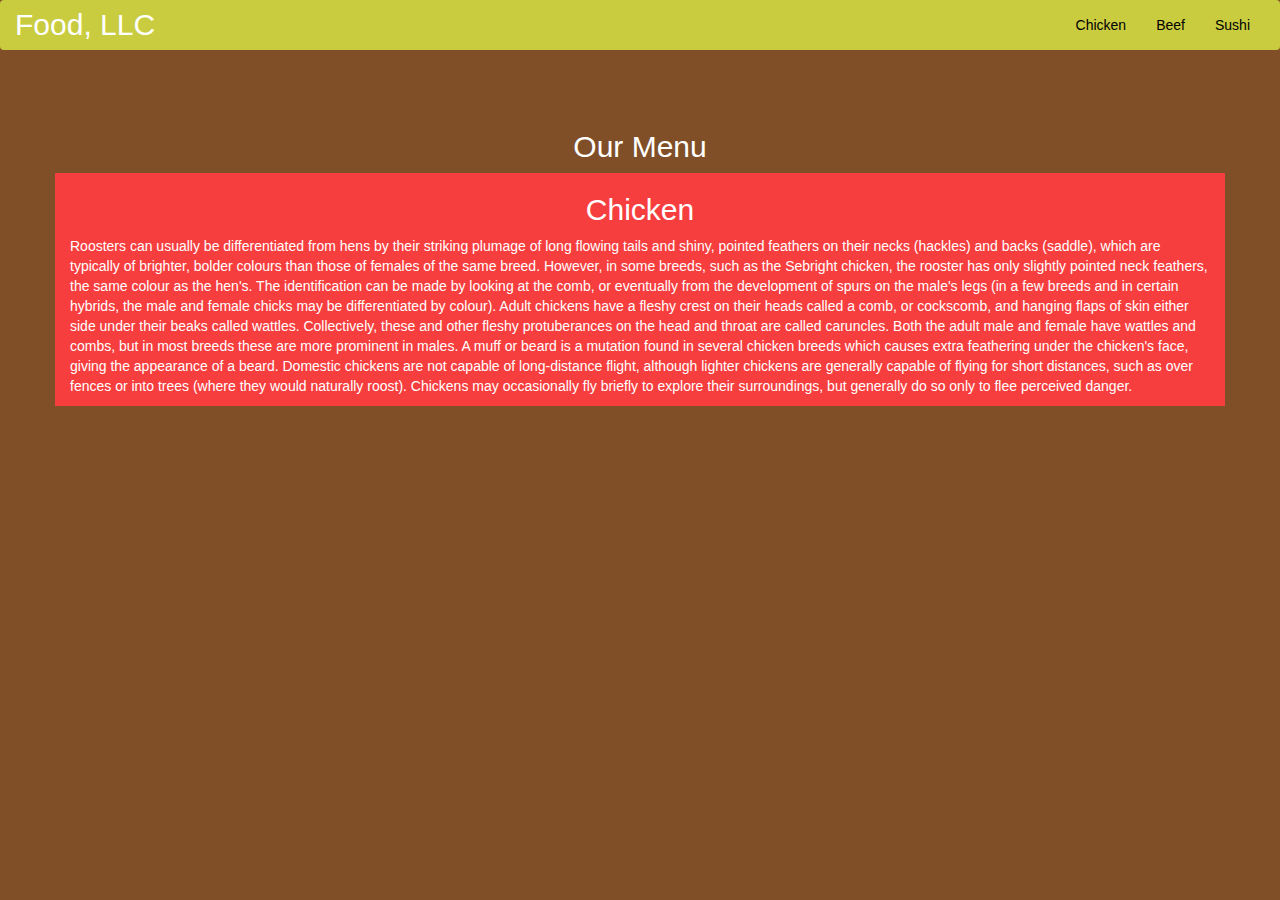
<file: assignment 3/index.html>
<!DOCTYPE html>
<html lang="en">
<head>
  <title>Bootstrap Example</title>
  <meta charset="utf-8">
  <meta name="viewport" content="width=device-width, initial-scale=1">
  <link rel="stylesheet" href="https://maxcdn.bootstrapcdn.com/bootstrap/3.4.1/css/bootstrap.min.css">
  <link rel="stylesheet" type="text/css" href="style.css">
  <script src="https://ajax.googleapis.com/ajax/libs/jquery/3.5.1/jquery.min.js"></script>
  <script src="https://maxcdn.bootstrapcdn.com/bootstrap/3.4.1/js/bootstrap.min.js"></script>
</head>
<body>

<nav class="navbar navbar-inverse">
  <div class="container-fluid">
    <div class="navbar-header">
      <button type="button" class="navbar-toggle" data-toggle="collapse" data-target="#myNavbar">
        <span class="icon-bar"></span>
        <span class="icon-bar"></span>
        <span class="icon-bar"></span>                        
      </button>
      <a class="navbar-brand" href="#" >Food, LLC</a>
    </div>
    <div class="collapse navbar-collapse" id="myNavbar">
    
      <ul class="nav navbar-nav navbar-right" >
        <li >
        <a href="#" > Chicken</a>
        </li>
        <li>
        <a href="#" > Beef</a>
        </li>
        <li>
        <a href="#"> Sushi</a>
        </li>
      </ul>
    </div>
  </div>
</nav>
<br>
<br>  
<h1><p class="text-center">Our Menu</p></h1>


<div id="main-content" class="container">
  <div id="home-tiles" class="row">
      <div class="col-md-12 col-sm-12 col-xs-12">
            
            <p id="Chicken">
          <h2>Chicken</h2>
          Roosters can usually be differentiated from hens by their striking plumage of long flowing tails and shiny, pointed feathers on their necks (hackles) and backs (saddle), which are typically of brighter, bolder colours than those of females of the same breed. However, in some breeds, such as the Sebright chicken, the rooster has only slightly pointed neck feathers, the same colour as the hen's. The identification can be made by looking at the comb, or eventually from the development of spurs on the male's legs (in a few breeds and in certain hybrids, the male and female chicks may be differentiated by colour). Adult chickens have a fleshy crest on their heads called a comb, or cockscomb, and hanging flaps of skin either side under their beaks called wattles. Collectively, these and other fleshy protuberances on the head and throat are called caruncles. Both the adult male and female have wattles and combs, but in most breeds these are more prominent in males. A muff or beard is a mutation found in several chicken breeds which causes extra feathering under the chicken's face, giving the appearance of a beard. Domestic chickens are not capable of long-distance flight, although lighter chickens are generally capable of flying for short distances, such as over fences or into trees (where they would naturally roost). Chickens may occasionally fly briefly to explore their surroundings, but generally do so only to flee perceived danger.    </p>
      </div>
    </div>
</div>

</body>
</html>
</file>
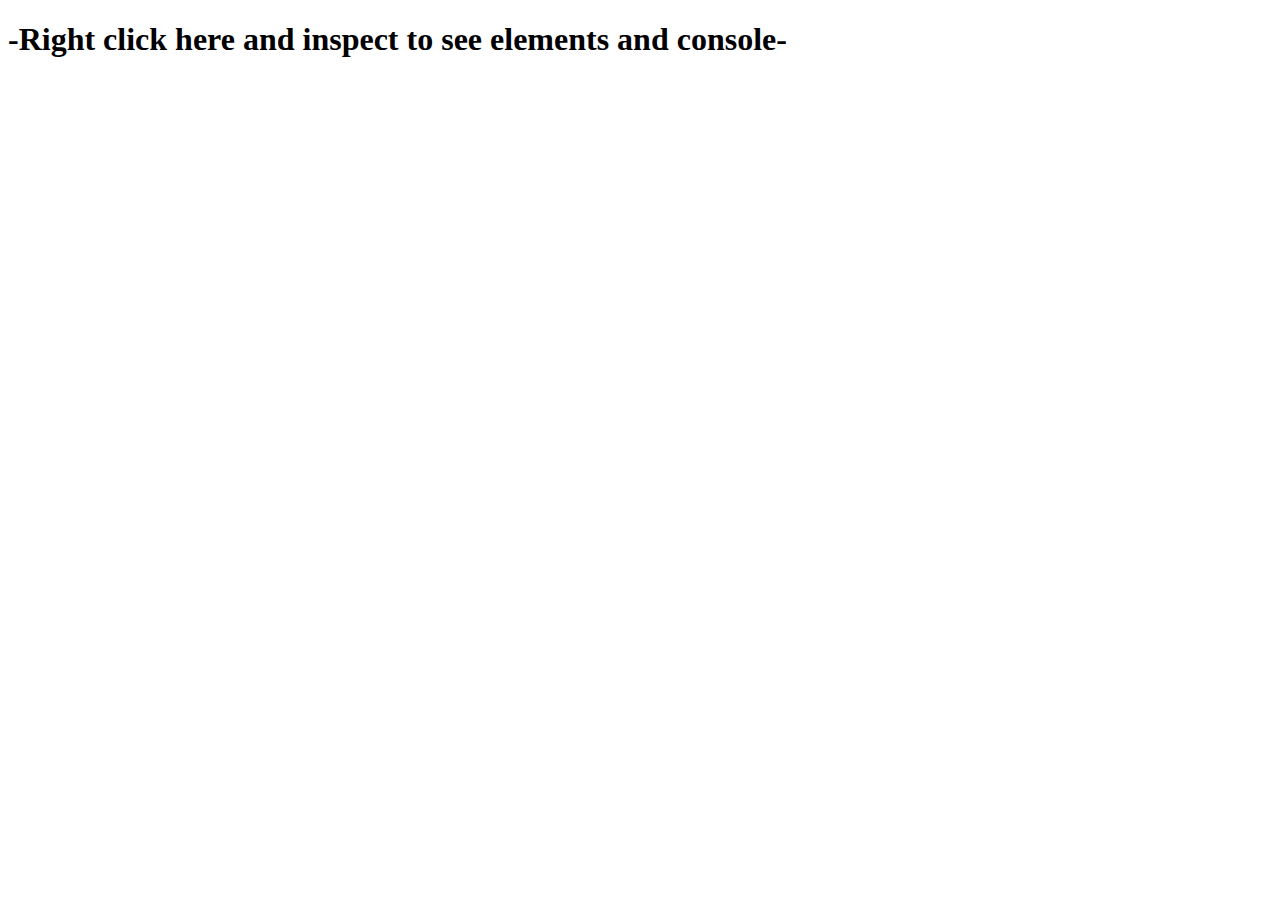
<file: assignment 4/index.html>
<!DOCTYPE html>
<html>
<head>
	<title></title>
</head>
<body>
  <h1>-Right click here and inspect to see elements and console-</h1>
	<script src="script.js" ="text/javascript">
	
		</script>

</body>
</html>
</file>
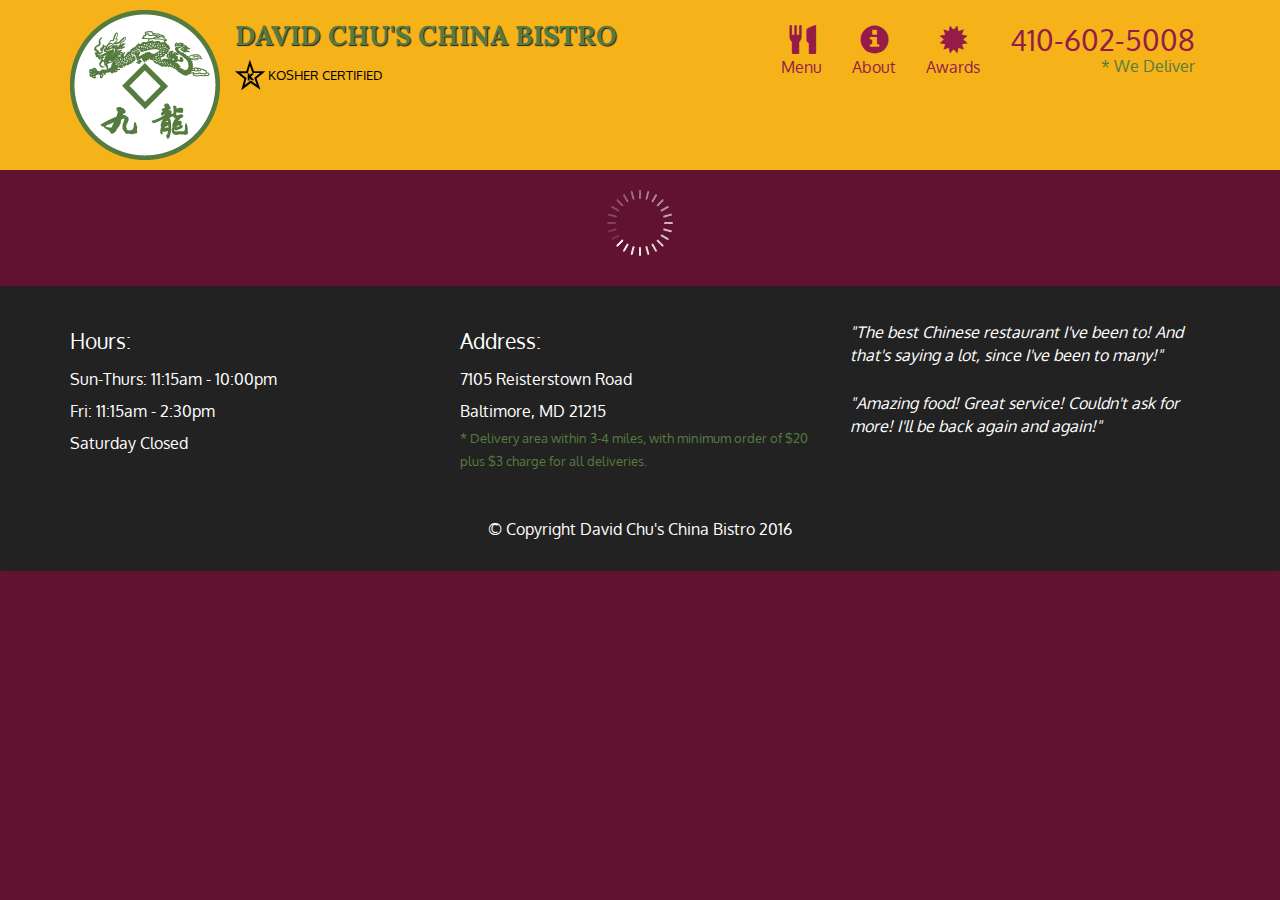
<file: Assignment 5/index.html>
<!doctype html>
<html lang="en">
  <head>
    <meta charset="utf-8">
    <meta http-equiv="X-UA-Compatible" content="IE=edge">
    <meta name="viewport" content="width=device-width, initial-scale=1">
    <title>David Chu's China Bistro</title>
    <link rel="stylesheet" href="css/bootstrap.min.css">
    <link rel="stylesheet" href="css/styles.css">
    <link href='https://fonts.googleapis.com/css?family=Oxygen:400,300,700' rel='stylesheet' type='text/css'>
    <link href='https://fonts.googleapis.com/css?family=Lora' rel='stylesheet' type='text/css'>
  </head>
<body>
  <header>
    <nav id="header-nav" class="navbar navbar-default">
      <div class="container">
        <div class="navbar-header">
          <a href="index.html" class="pull-left visible-md visible-lg">
            <div id="logo-img" alt="Logo image"></div>
          </a>

          <div class="navbar-brand">
            <a href="index.html"><h1>David Chu's China Bistro</h1></a>
            <p>
              <img src="images/star-k-logo.png" alt="Kosher certification">
              <span>Kosher Certified</span>
            </p>
          </div>

          <button id="navbarToggle" type="button" class="navbar-toggle collapsed" data-toggle="collapse" data-target="#collapsable-nav" aria-expanded="false">
            <span class="sr-only">Toggle navigation</span>
            <span class="icon-bar"></span>
            <span class="icon-bar"></span>
            <span class="icon-bar"></span>
          </button>
        </div>
        
        <div id="collapsable-nav" class="collapse navbar-collapse">
           <ul id="nav-list" class="nav navbar-nav navbar-right">
            <li id="navHomeButton" class="visible-xs active">
              <a href="index.html">
                <span class="glyphicon glyphicon-home"></span> Home</a>
            </li>
            <li id="navMenuButton">
              <a href="#" onclick="$dc.loadMenuCategories();">
                <span class="glyphicon glyphicon-cutlery"></span><br class="hidden-xs"> Menu</a>
            </li>
            <li>
              <a href="#">
                <span class="glyphicon glyphicon-info-sign"></span><br class="hidden-xs"> About</a>
            </li>
            <li>
              <a href="#">
                <span class="glyphicon glyphicon-certificate"></span><br class="hidden-xs"> Awards</a>
            </li>
            <li id="phone" class="hidden-xs">
              <a href="tel:410-602-5008">
                <span>410-602-5008</span></a><div>* We Deliver</div>
            </li>
          </ul><!-- #nav-list -->
        </div><!-- .collapse .navbar-collapse -->
      </div><!-- .container -->
    </nav><!-- #header-nav -->
  </header>

  <div id="call-btn" class="visible-xs">
    <a class="btn" href="tel:410-602-5008">
    <span class="glyphicon glyphicon-earphone"></span>
    410-602-5008
    </a>
  </div>
  <div id="xs-deliver" class="text-center visible-xs">* We Deliver</div>

  <div id="main-content" class="container"></div>

  <footer class="panel-footer">
    <div class="container">
      <div class="row">
        <section id="hours" class="col-sm-4">
          <span>Hours:</span><br>
          Sun-Thurs: 11:15am - 10:00pm<br>
          Fri: 11:15am - 2:30pm<br>
          Saturday Closed
          <hr class="visible-xs">
        </section>
        <section id="address" class="col-sm-4">
          <span>Address:</span><br>
          7105 Reisterstown Road<br>
          Baltimore, MD 21215
          <p>* Delivery area within 3-4 miles, with minimum order of $20 plus $3 charge for all deliveries.</p>
          <hr class="visible-xs">
        </section>
        <section id="testimonials" class="col-sm-4">
          <p>"The best Chinese restaurant I've been to! And that's saying a lot, since I've been to many!"</p>
          <p>"Amazing food! Great service! Couldn't ask for more! I'll be back again and again!"</p>
        </section>
      </div>
      <div class="text-center">&copy; Copyright David Chu's China Bistro 2016</div>
    </div>
  </footer>

  <!-- jQuery (Bootstrap JS plugins depend on it) -->
   <script src="js/jquery-3.5.1.min.js"></script>
  <script src="js/bootstrap.min.js"></script>
  <script src="js/ajax-utils.js"></script>
  <script src="js/script.js"></script>
</body>
</html>
</file>
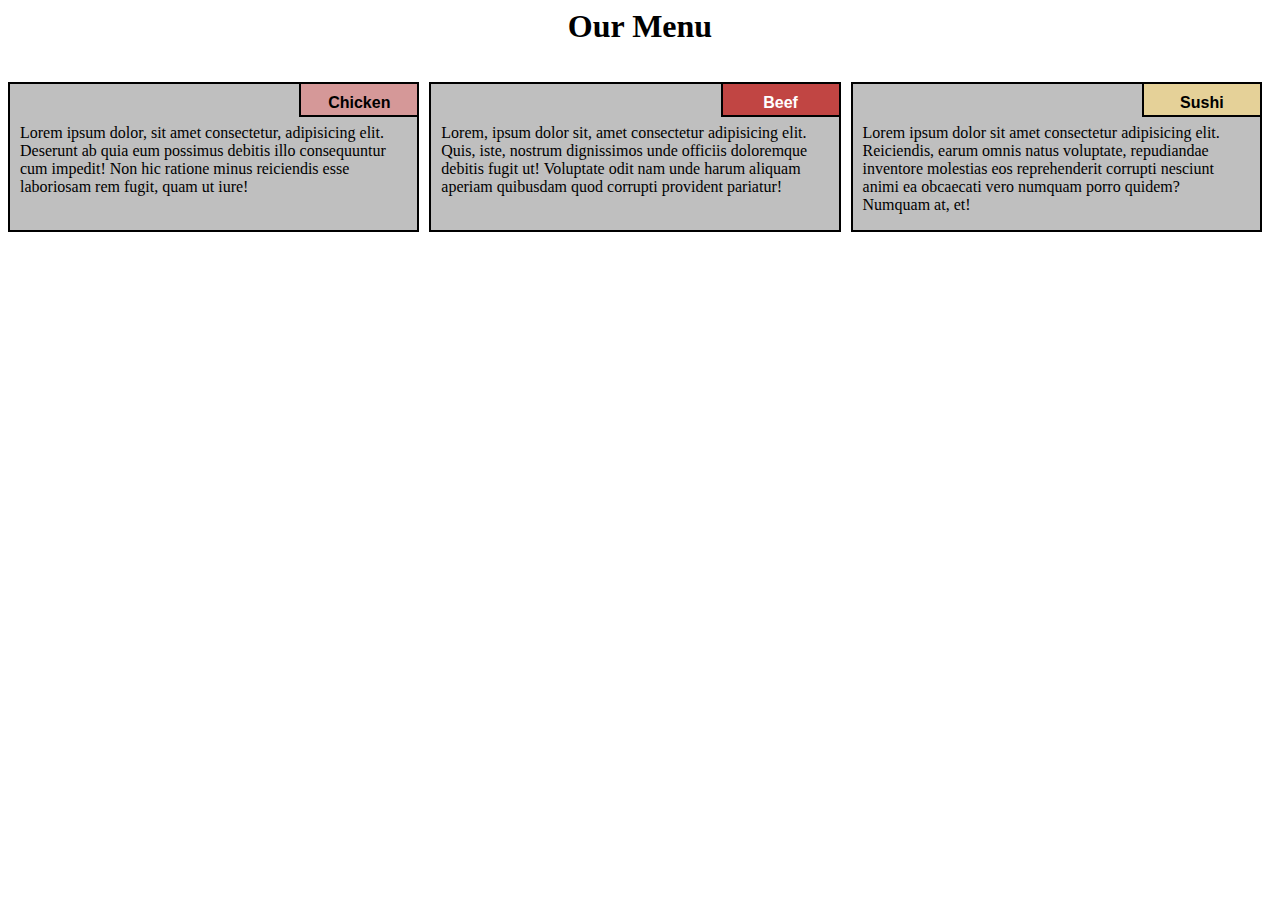
<file: Module Assignment/test.html>
<html lang="en">
<head>
	<meta charset="UTF-8">
	<meta name="viewport" content="width=device-width, initial-scale=1.0">
	 <link rel="stylesheet" href="css/style.css">
	<title>Responsive Layout</title>



</head>
<body>
	<div class="row">
	<h1>Our Menu</h1>
  <div class="col-lg-4 col-md-6 col-sm-12" id="container">
    <p>Lorem ipsum dolor, sit amet consectetur, adipisicing elit. Deserunt ab quia eum possimus debitis illo consequuntur cum impedit! Non hic ratione minus reiciendis esse laboriosam rem fugit, quam ut iure!</p>
  	<p id="p1">Chicken</p>

  	</div>

  

  <div class="col-lg-4 col-md-6 col-sm-12" id="container"><p>Lorem, ipsum dolor sit, amet consectetur adipisicing elit. Quis, iste, nostrum dignissimos unde officiis doloremque debitis fugit ut! Voluptate odit nam unde harum aliquam aperiam quibusdam quod corrupti provident pariatur!</p>

  	<p id="p2">Beef</p>

  </div>

  <div class="col-lg-4 col-md-12 col-sm-12" id="container"><p>Lorem ipsum dolor sit amet consectetur adipisicing elit. Reiciendis, earum omnis natus voluptate, repudiandae inventore molestias eos reprehenderit corrupti nesciunt animi ea obcaecati vero numquam porro quidem? Numquam at, et!</p>

  	<p  id="p3">Sushi</p>

  </div>

	</div>	

</body>
</html>
</file>
<file: assignment 3/style.css>
*{
	margin: 0;
	padding: 0;
	
}
.navbar{

border: none;
background-color: rgb(202, 204, 64);
color: #612412;
}
body{
	background-color: #804f28;
	color: white;
}

.center{
	width: 90%;
	}
.container
{
	background-color: rgb(247, 62, 62);
}
.text-center{
	font-size: 30px;
}

h2{
	text-align: center;
}
#myNavbar ul li a {
	color: #000000;
}
.navbar-brand{
font-size: 30px;
color: #000000;	
}
</file>
<file: Assignment 5/css/styles.css>
body {
  font-size: 16px;
  color: #fff;
  background-color: #61122f;
  font-family: 'Oxygen', sans-serif;
}

/** HEADER **/
#header-nav {
  background-color: #f6b319;
  border-radius: 0;
  border: 0;
}

#logo-img {
  background: url('../images/restaurant-logo_large.png') no-repeat;
  width: 150px;
  height: 150px;
  margin: 10px 15px 10px 0;
}

.navbar-brand {
  padding-top: 25px;
}
.navbar-brand h1 { /* Restaurant name */
  font-family: 'Lora', serif;
  color: #557c3e;
  font-size: 1.5em;
  text-transform: uppercase;
  font-weight: bold;
  text-shadow: 1px 1px 1px #222;
  margin-top: 0;
  margin-bottom: 0;
  line-height: .75;
}
.navbar-brand a:hover, .navbar-brand a:focus {
  text-decoration: none;
}
.navbar-brand p { /* Kosher cert */
  color: #000;
  text-transform: uppercase;
  font-size: .7em;
  margin-top: 15px;
}
.navbar-brand p span { /* Star-K */
  vertical-align: middle;
}

#nav-list {
  margin-top: 10px;
}
#nav-list a {
  color: #951C49;
  text-align: center;
}
#nav-list a:hover {
  background: #E7E7E7;
}
#nav-list a span {
  font-size: 1.8em;
}

#phone {
  margin-top: 5px;
}
#phone a { /* Phone number */
  text-align: right;
  padding-bottom: 0;
}
#phone div { /* We Deliver */
  color: #557c3e;
  text-align: right;
  padding-right: 15px;
}

.navbar-header button.navbar-toggle, .navbar-header .icon-bar {
  border: 1px solid #61122f;
}
.navbar-header button.navbar-toggle {
  clear: both;
  margin-top: -30px;
}
/* END HEADER */

/* FOOTER */
.panel-footer {
  margin-top: 30px;
  padding-top: 35px;
  padding-bottom: 30px;
  background-color: #222;
  border-top: 0;
}
.panel-footer div.row {
  margin-bottom: 35px;
}
#hours, #address {
  line-height: 2;
}
#hours > span, #address > span {
  font-size: 1.3em;
}
#address p {
  color: #557c3e;
  font-size: .8em;
  line-height: 1.8;
}
#testimonials {
  font-style: italic;
}
#testimonials p:nth-child(2) {
  margin-top: 25px;
}
/* END FOOTER */



/* HOME PAGE */
.container .jumbotron {
  box-shadow: 0 0 50px #3F0C1F;
  border: 2px solid #3F0C1F;
}

#menu-tile, #specials-tile, #map-tile {
  height: 250px;
  width: 100%;
  margin-bottom: 15px;
  position: relative;
  border: 2px solid #3F0C1F;
  overflow: hidden;
}
#menu-tile:hover, #specials-tile:hover, #map-tile:hover {
  box-shadow: 0 1px 5px 1px #cccccc;
}
#menu-tile {
  background: url('../images/menu-tile.jpg') no-repeat;
  background-position: center;
}
#specials-tile {
  background: url('../images/specials-tile.jpg') no-repeat;
  background-position: center;
}
#menu-tile span, #specials-tile span, #map-tile span {
  position: absolute;
  bottom: 0;
  right: 0;
  width: 100%;
  text-align: center;
  font-size: 1.6em;
  text-transform: uppercase;
  background-color: #000;
  color: #fff;
  opacity: .8;
}
/* END HOME PAGE */

/* MENU CATEGORIES PAGE */
.category-tile { 
  position: relative;
  border: 2px solid #3F0C1F;
  overflow: hidden;
  width: 200px;
  height: 200px;
  margin: 0 auto 15px;
}
.category-tile span {
  position: absolute;
  bottom: 0;
  right: 0;
  width: 100%;
  text-align: center;
  font-size: 1.2em;
  text-transform: uppercase;
  background-color: #000;
  color: #fff;
  opacity: .8;
}
.category-tile:hover {
  box-shadow: 0 1px 5px 1px #cccccc;
}

#menu-categories-title + div {
  margin-bottom: 50px;
}
/* END MENU CATEGORIES PAGE */

/* SINGLE CATEGORY PAGE */
.menu-item-tile {
  margin-bottom: 25px;
}
.menu-item-tile hr {
  width: 80%;
}
.menu-item-tile .menu-item-price {
  font-size: 1.1em;
  text-align: right;
  margin-top: -15px;
  margin-right: -15px;
}
.menu-item-tile .menu-item-price span {
  font-size: .6em;
}
.menu-item-photo {
  position: relative;
  border: 2px solid #3F0C1F; 
  overflow: hidden;
  padding: 0;
  margin-right: -15px;
  margin-left: auto;
  margin-bottom: 20px;
  max-width: 250px;
}
.menu-item-photo div {
  position: absolute;
  bottom: 0;
  right: 0;
  width: 80px;
  background-color: #557c3e;
  text-align: center;
}
.menu-item-description {
  padding-right: 30px;
}
h3.menu-item-title {
  margin: 0 0 10px;
}
.menu-item-details {
  font-size: .9em;
  font-style: italic;
}
/* END SINGLE CATEGORY PAGE */


/********** Large devices only **********/
@media (min-width: 1200px) {
  .container .jumbotron {
    background: url('../images/jumbotron_1200.jpg') no-repeat;
    height: 675px;
  }
}

/********** Medium devices only **********/
@media (min-width: 992px) and (max-width: 1199px) {
  /* Header */
  #logo-img {
    background: url('../images/restaurant-logo_medium.png') no-repeat;
    width: 100px;
    height: 100px;
    margin: 5px 5px 5px 0;
  }
  /* End Header */

  /* Home Page */
  .container .jumbotron {
    background: url('../images/jumbotron_992.jpg') no-repeat;
    height: 558px;
  }
  /* End Home Page */
}

/********** Small devices only **********/
@media (min-width: 768px) and (max-width: 991px) {
  /* Home Page */
  .container .jumbotron {
    background: url('../images/jumbotron_768.jpg') no-repeat;
    height: 432px;
  }
  /* End Home Page */
}

/********** Extra small devices only **********/
@media (max-width: 767px) {
  /* Header */
  .navbar-brand {
    padding-top: 10px;
    height: 80px;
  }
  .navbar-brand h1 { /* Restaurant name */
    padding-top: 10px;
    font-size: 5vw; /* 1vw = 1% of viewport width */
  }
  .navbar-brand p { /* Kosher cert */
    font-size: .6em;
    margin-top: 12px;
  }
  .navbar-brand p img { /* Star-K */
    height: 20px;
  }

  #collapsable-nav a { /* Collapsed nav menu text */
    font-size: 1.2em;
  }
  #collapsable-nav a span { /* Collapsed nav menu glyph */
    font-size: 1em;
    margin-right: 5px;
  }

  #call-btn > a {
    font-size: 1.5em;
    display: block;
    margin: 0 20px;
    padding: 10px;
    border: 2px solid #fff;
    background-color: #f6b319;
    color: #951c49;
  }
  #xs-deliver {
    margin-top: 5px;
    font-size: .7em;
    letter-spacing: .1em;
    text-transform: uppercase;
  }
  /* End Header */

  /* Footer */
  .panel-footer section {
    margin-bottom: 30px;
    text-align: center;
  }
  .panel-footer section:nth-child(3) {
    margin-bottom: 0; /* margin already exists on the whole row */
  }
  .panel-footer section hr {
    width: 50%;
  }
  /* End Footer */

  /* Home Page */
  .container .jumbotron {
    margin-top: 30px;
    padding: 0;
  }
  #menu-tile, #specials-tile {
    width: 360px;
    margin: 0 auto 15px;
  }

  .menu-item-photo {
    margin-right: auto;
  }
  .menu-item-tile .menu-item-price {
    text-align: center;
  }
  .menu-item-description {
    text-align: center;;
  }
}


/********** Super extra small devices Only :-) (e.g., iPhone 4) **********/
@media (max-width: 479px) {
  /* Header */
  .navbar-brand h1 { /* Restaurant name */
    padding-top: 5px;
    font-size: 6vw;
  }
  /* End Header */
  
  /* Home page */
  #menu-tile, #specials-tile {
    width: 280px;
    margin: 0 auto 15px;
  }

  .col-xxs-12 {
    position: relative;
    min-height: 1px;
    padding-right: 15px;
    padding-left: 15px;
    float: left;
    width: 100%;
  }
}
</file>
<file: Module Assignment/css/style.css>
*{
  box-sizing: border-box;
}

h1{
  text-align: center;
}

p {
  background-color: #bfbfbf;
  border: 2px solid black;
  height: 150px;
  margin-right: 10px;
  padding: 40px 10px 5px 10px;
  overflow: hidden;
}


#container {
  position: relative;
  
}

#p1 {
  background-color: #D59898;
  position: absolute;
  top: 0;
  right: 0;
  font-weight: bold;
  height: 35px;
  width: 120px;
  padding: 10px;
  text-align: center;
  font-family: Arial, Helvetica, sans-serif;

}
#p2 {
  background-color:#C14543 ;
  color: white;
  position: absolute;
  top: 0;
  right: 0;
  font-weight: bold;
  height: 35px;
  width: 120px;
  padding: 10px;
  text-align: center;
  font-family: Arial, Helvetica, sans-serif;

}
#p3 {
 background-color: #E5D198;
  position: absolute;
  top: 0;
  right: 0;
  font-weight: bold;
  height: 35px;
  width: 120px;
  padding: 10px;
  text-align: center;
  font-family: Arial, Helvetica, sans-serif;

}


.row {
  width: 100%;

}


/********** Large devices only **********/
@media (min-width: 992px) {
  .col-lg-1, .col-lg-2, .col-lg-3, .col-lg-4, .col-lg-5, .col-lg-6, .col-lg-7, .col-lg-8, .col-lg-9, .col-lg-10, .col-lg-11, .col-lg-12 {
    float: left;
  }
  .col-lg-1 {
    width: 8.33%;
  }
  .col-lg-2 {
    width: 16.66%;
  }
  .col-lg-3 {
    width: 25%;
  }
  .col-lg-4 {
    width: 33.33%;
  
  }
  .col-lg-5 {
    width: 41.66%;
  }
  .col-lg-6 {
    width: 50%;
  }
  .col-lg-7 {
    width: 58.33%;
  }
  .col-lg-8 {
    width: 66.66%;
  }
  .col-lg-9 {
    width: 74.99%;
  }
  .col-lg-10 {
    width: 83.33%;
  }
  .col-lg-11 {
    width: 91.66%;
  }
  .col-lg-12 {
    width: 100%;
  }

  
}

/********** Medium devices only **********/
@media (min-width: 768px) and (max-width: 991px) {
  .col-md-1, .col-md-2, .col-md-3, .col-md-4, .col-md-5, .col-md-6, .col-md-7, .col-md-8, .col-md-9, .col-md-10, .col-md-11, .col-md-12 {
    float: left;
   
  }
  .col-md-1 {
    width: 8.33%;
  }
  .col-md-2 {
    width: 16.66%;
  }
  .col-md-3 {
    width: 25%;
  }
  .col-md-4 {
    width: 33.33%;
  }
  .col-md-5 {
    width: 41.66%;
  }
  .col-md-6 {
    width: 50%;
  }
  .col-md-7 {
    width: 58.33%;
  }
  .col-md-8 {
    width: 66.66%;
  }
  .col-md-9 {
    width: 74.99%;
  }
  .col-md-10 {
    width: 83.33%;
  }
  .col-md-11 {
    width: 91.66%;
  }
  .col-md-12 {
    width: 100%;
  }
}

/********** Mobile only **********/
@media (max-width: 767px) {
  .col-sm-1, .col-sm-2, .col-sm-3, .col-sm-4, .col-sm-5, .col-sm-6, .col-sm-7, .col-sm-8, .col-sm-9, .col-sm-10, .col-sm-11, .col-sm-12 {
    float: left;
  }
  .col-sm-1 {
    width: 8.33%;
  }
  .col-sm-2 {
    width: 16.66%;
  }
  .col-sm-3 {
    width: 25%;
  }
  .col-sm-4 {
    width: 33.33%;
  
  }
  .col-sm-5 {
    width: 41.66%;
  }
  .col-sm-6 {
    width: 50%;
  }
  .col-sm-7 {
    width: 58.33%;
  }
  .col-sm-8 {
    width: 66.66%;
  }
  .col-sm-9 {
    width: 74.99%;
  }
  .col-sm-10 {
    width: 83.33%;
  }
  .col-sm-11 {
    width: 91.66%;
  }
  .col-sm-12 {
    width: 100%;
  }

  
}
</file>
